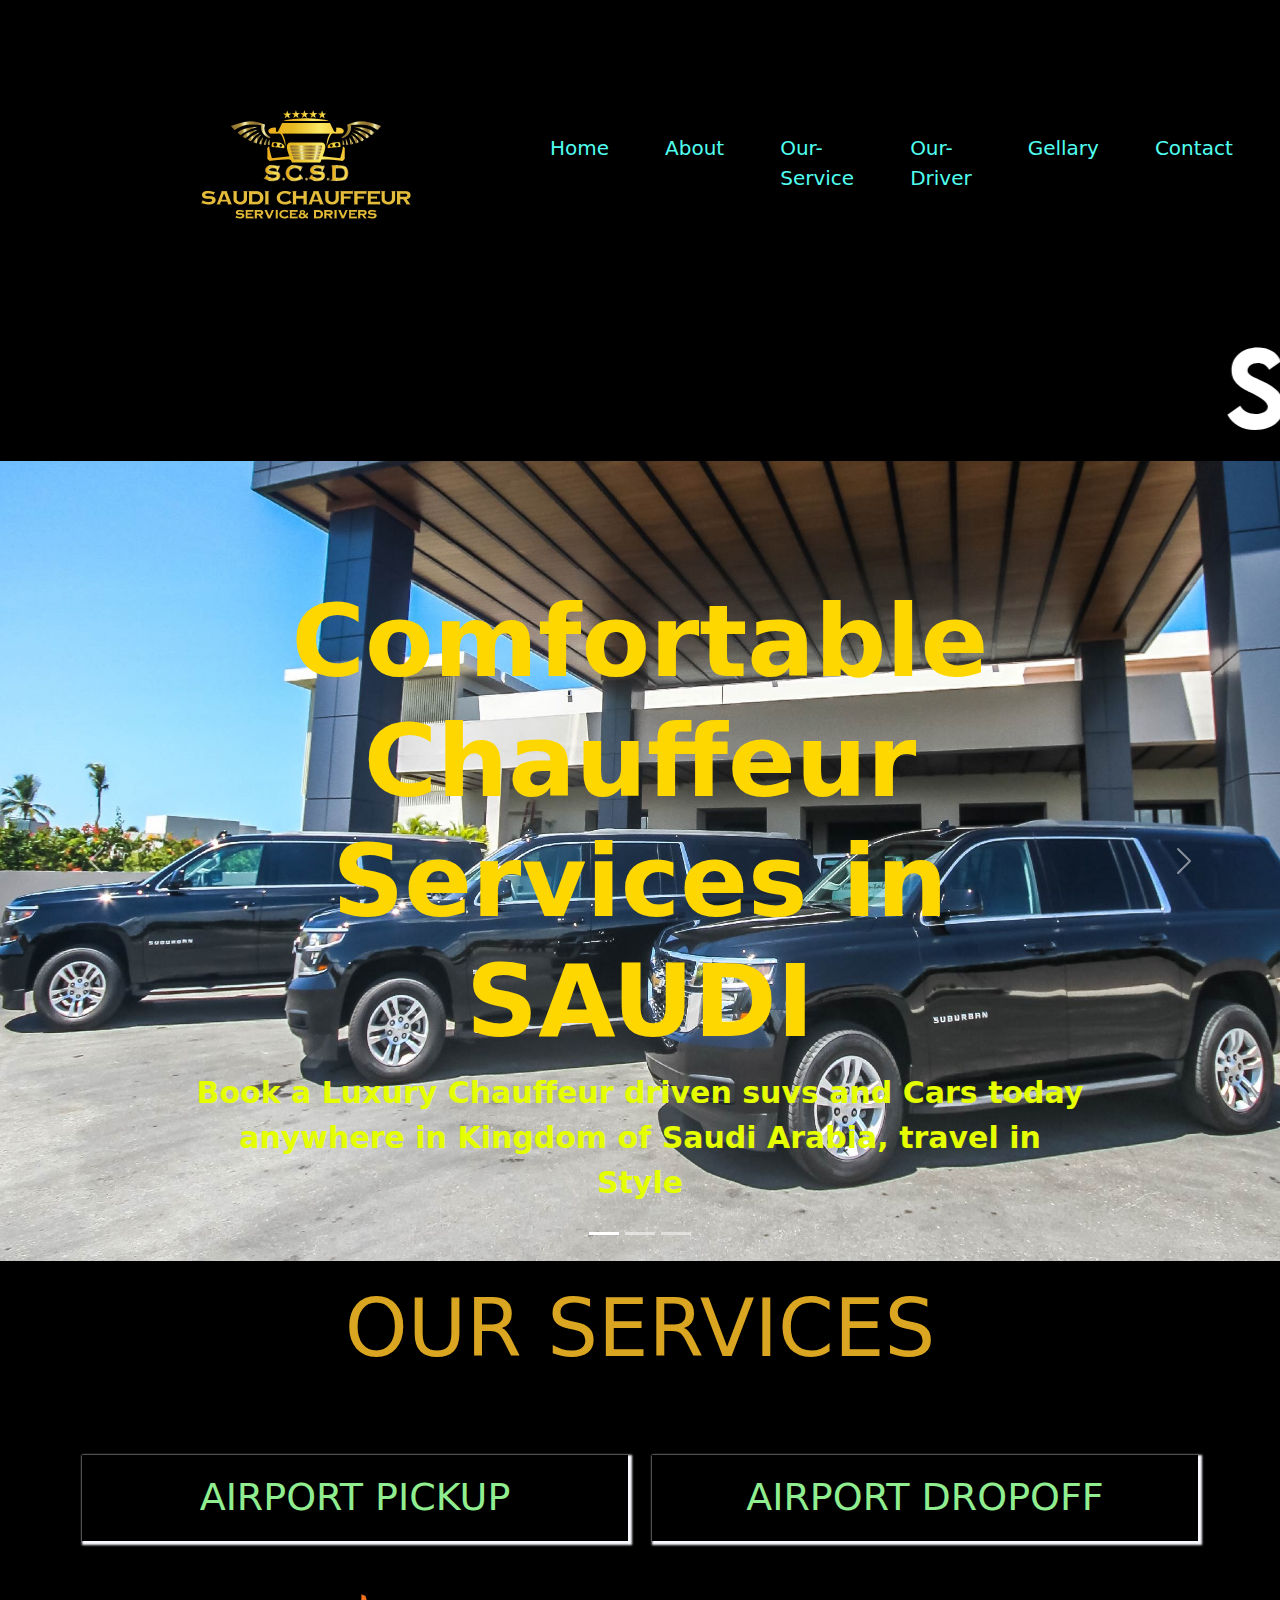
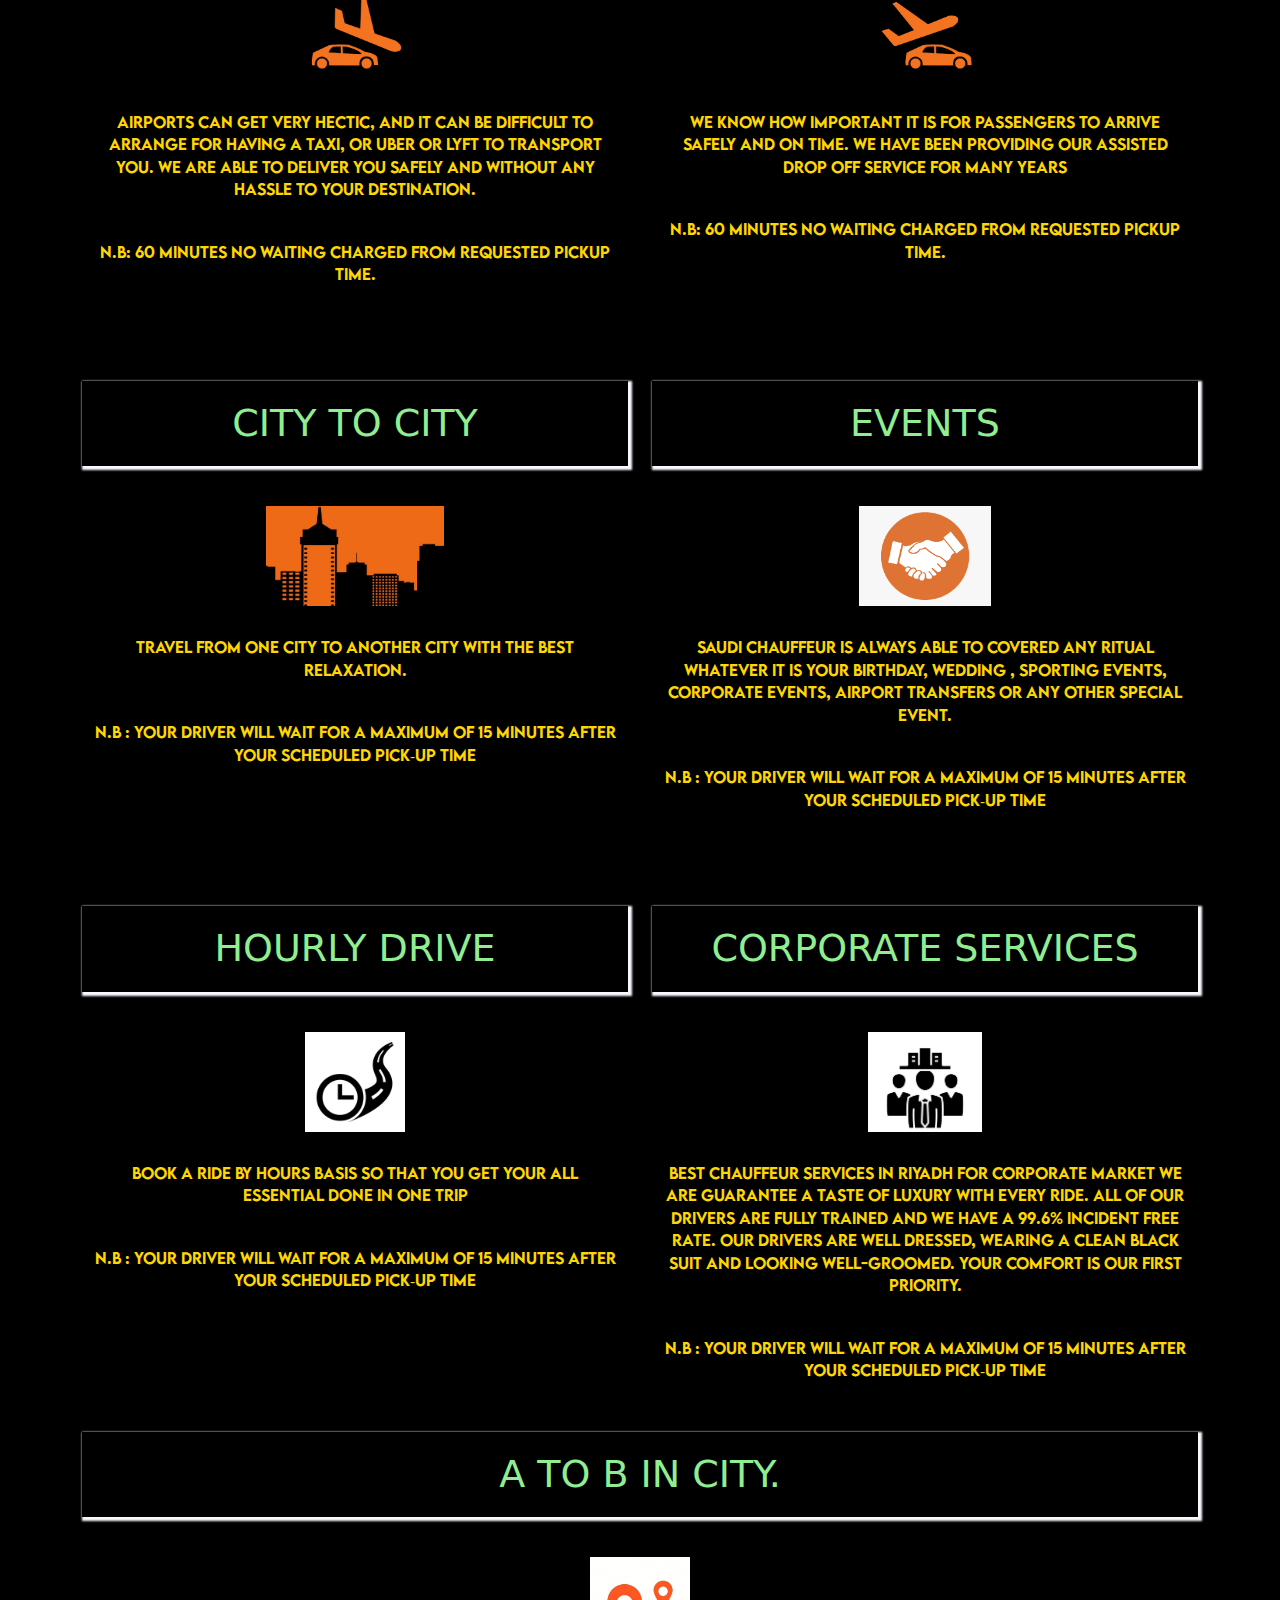
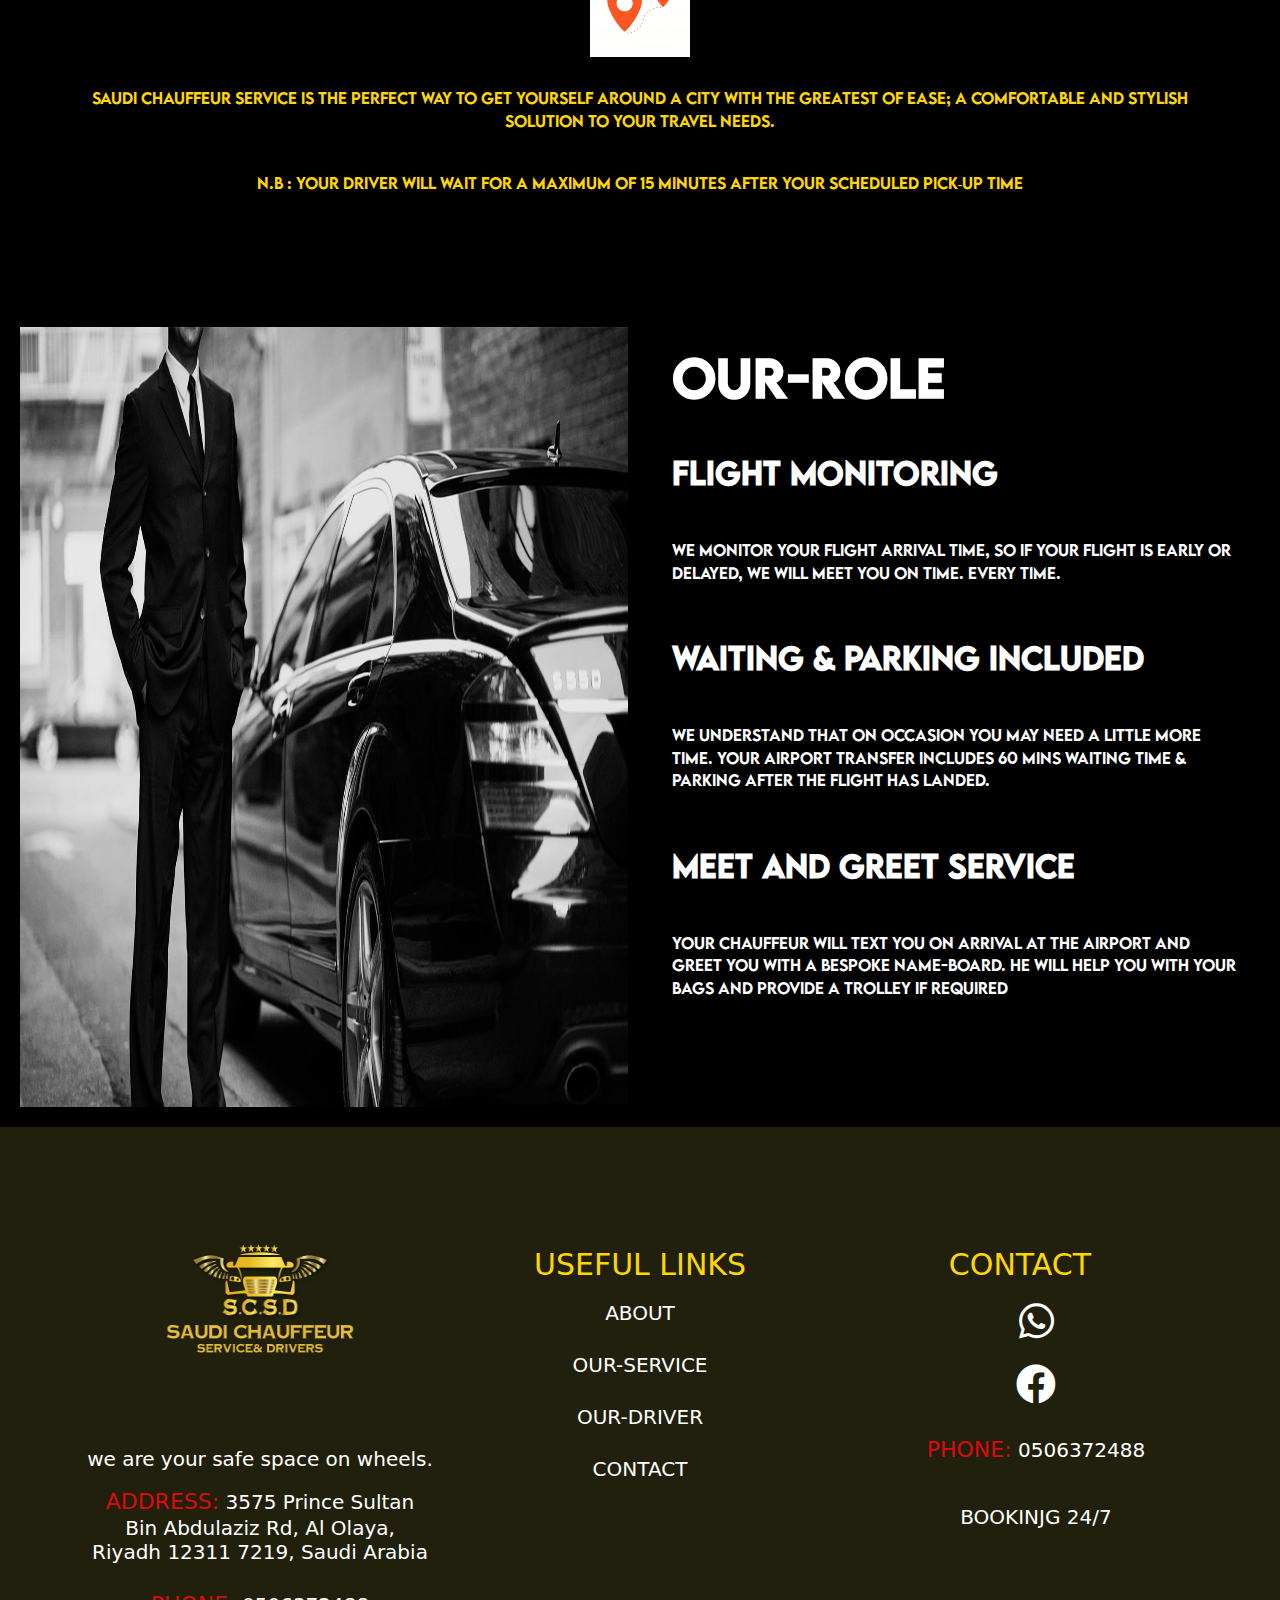
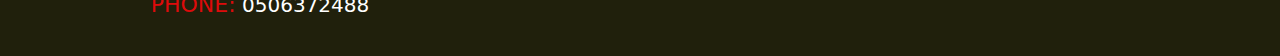
<file: index.html>
<!DOCTYPE html>
<html lang="en">
<head>
    <meta charset="UTF-8">
    <meta http-equiv="X-UA-Compatible" content="IE=edge">
    <meta name="viewport" content="width=device-width, initial-scale=1.0">
    <title>SAUDI CHAUFFEUR-HOME</title>

<!-- css -->

<link rel="stylesheet" href="css/all.min.css">
<link rel="stylesheet" href="css/bootstrap.min.css">
<link rel="stylesheet" href="css/font.css">
<link rel="stylesheet" href="css/slick.css">
<link rel="stylesheet" href="css/slick-theme.css">
<link rel="stylesheet" href="css/style.css">

</head>
<body class="page-1-body">
    
<div class="Section-one">

    <div class="container">

<div class="row">

<div class="col-lg-12">

<div class="section-one-design">

    <nav class="navbar navbar-expand-lg navbar-light ">
        <div class="container-fluid">
          <a class="navbar-brand" href="#"><img src="img/logo/saudi-chauffeur-service&-drivers. (1).png" alt=""></a>
          <button class="navbar-toggler" type="button" data-bs-toggle="collapse" data-bs-target="#navbarNav" aria-controls="navbarNav" aria-expanded="false" aria-label="Toggle navigation">
            <span class="navbar-toggler-icon"></span>
          </button>
          <div class="collapse navbar-collapse" id="navbarNav">
            <ul class="navbar-nav">
              <li class="nav-item">
                <a class="nav-link active" aria-current="page" href="index.html">Home</a>
              </li>
              <li class="nav-item">
                <a class="nav-link" href="about.html">About</a>
              </li>
              <li class="nav-item">
                <a class="nav-link" href="car-service.html">Our-Service</a>
              </li>
              <li class="nav-item">
                <a class="nav-link" href="driver-service.html">Our-Driver</a>
              </li>
              <li class="nav-item">
                <a class="nav-link" href="gelary.html">Gellary</a>
              </li>
              <li class="nav-item">
                <a class="nav-link" href="contact.html">Contact</a>
              </li>

              
            </ul>
          </div>
        </div>
      </nav>



</div>


</div>


</div>
</div>
</div>



<!-- section-1 end -->

<div class="topmdl">
    <marquee behavior="" direction=""><h1>SAUDI CHAUFFEUR SERVICE & DRIVERS</h1></marquee>

</div>

<!-- section-2 start -->


<!-- slider start -->

<div class="section-2 ">



 <div id="carouselExampleCaptions" class="carousel slide" data-bs-ride="carousel">
  <div class="carousel-indicators">
    <button type="button" data-bs-target="#carouselExampleCaptions" data-bs-slide-to="0" class="active" aria-current="true" aria-label="Slide 1"></button>
    <button type="button" data-bs-target="#carouselExampleCaptions" data-bs-slide-to="1" aria-label="Slide 2"></button>
    <button type="button" data-bs-target="#carouselExampleCaptions" data-bs-slide-to="2" aria-label="Slide 3"></button>
  </div>
  <div class="carousel-inner">
    <div class="carousel-item active">
      <img src="img/banner/newbnr.jpg" class="d-block w-100" alt="...">
      <div class="carousel-caption d-none d-md-block">
        <h5>Comfortable Chauffeur Services in SAUDI</h5>
        <p>Book a Luxury Chauffeur driven suvs and Cars today <br> anywhere in Kingdom of Saudi Arabia, travel in Style</p>
      </div>
    </div>
    <div class="carousel-item">
      <img src="img/banner/sliderbnr-2.png" class="d-block w-100" alt="...">
      <div class="carousel-caption d-none d-md-block">
        <h5>Comfortable Chauffeur Services in SAUDI</h5>
        <p>Book a Luxury Chauffeur driven suvs and Cars today <br> anywhere in Kingdom of Saudi Arabia, travel in Style</p>
      </div>
    </div>
    <div class="carousel-item">
      <img src="img/banner/sliderbnr-3.jpg" class="d-block w-100" alt="...">
      <div class="carousel-caption d-none d-md-block">
        <h5>Comfortable Chauffeur Services in SAUDI</h5>
        <p>Book a Luxury Chauffeur driven suvs and Cars today <br> anywhere in Kingdom of Saudi Arabia, travel in Style</p>
      </div>
    </div>


  </div>
  <button class="carousel-control-prev" type="button" data-bs-target="#carouselExampleCaptions" data-bs-slide="prev">
    <span class="carousel-control-prev-icon" aria-hidden="true"></span>
    <span class="visually-hidden">Previous</span>
  </button>
  <button class="carousel-control-next" type="button" data-bs-target="#carouselExampleCaptions" data-bs-slide="next">
    <span class="carousel-control-next-icon" aria-hidden="true"></span>
    <span class="visually-hidden">Next</span>
  </button>
</div>


</div>
<!-- slider end -->

<!-- section-2 end -->



<!-- sec-3 start -->

<div class="sec-3 text-center">

<div class="container">

  <div class="row">

<h2>Our Services</h2>


  <div class="col-lg-6 service-box">



    <h1>Airport pickup</h1>



    <div class="sec-3-dgn ">

      <img src="img/logo/airport-pickup.png" alt="">


    <p>Airports can get very hectic, and it can be difficult to arrange for having a taxi, or Uber or 
      Lyft to transport you. We are able to deliver you safely and without any hassle to your destination.</p>

      <p>N.B:  60 minutes no waiting charged from requested pickup time.</p>

     

    </div>
    </div>


    <div class="col-lg-6 service-box">
      
      <h1>Airport dropoff </h1>
      <div class="sec-3-dgn">
        <img src="img/logo/airport-dropoff.png" alt="">

      <p>we know how important it is for passengers to arrive safely and on time. We have been providing our 
        Assisted Drop Off Service for many years </p>

<p> N.B:  60 minutes no waiting charged from requested pickup time.</p>


  </div>
      </div>


      <div class="col-lg-6 service-box">
       
        <h1>city to city </h1>
        <div class="sec-3-dgn">
          <img src="img/logo/city-tocity.jpg" alt="">
        <p>Travel from one city to another city with the best relaxation. </p>

        <p>N.B : Your driver will wait for a maximum of 15 minutes after your scheduled pick‑up time</p>


    </div>
        </div>


        <div class="col-lg-6 service-box">
       
          <h1>events
          </h1>
          <div class="sec-3-dgn">
           
            <img src="img/logo/event-logo.png" alt="">
          <p>saudi chauffeur is always able to covered any Ritual whatever it is your birthday, wedding ,
             sporting events, corporate events, airport transfers or any other special event. </p>

             <p>N.B : Your driver will wait for a maximum of 15 minutes after your scheduled pick‑up time</p>

      </div>
          </div>
  

          <div class="col-lg-6 service-box">
       
            <h1>hourly drive
            </h1>
            <div class="sec-3-dgn">
              <img id="hrlylogo" src="img/logo/hourly-logo.png" alt="">
            <p>book a ride by hours basis so that you get your all essential done in one trip </p>
            <p>N.B : Your driver will wait for a maximum of 15 minutes after your scheduled pick‑up time</p>


        </div>
            </div>


            <div class="col-lg-6 service-box">
       
              <h1>Corporate services
              </h1>
              <div class="sec-3-dgn">
                <img src="img/logo/corporet-logo.jpg" alt="">
              <p>Best Chauffeur Services in Riyadh for Corporate Market we are guarantee a taste of luxury with every ride. 
                All of our drivers are fully trained and we have a 99.6% incident free rate. our drivers are well dressed,
                 wearing a clean black suit and looking well-groomed. your comfort is our first priority. </p>

                 <p>N.B : Your driver will wait for a maximum of 15 minutes after your scheduled pick‑up time</p>


          </div>
              </div>
  
              <div class="col-lg-12 service-box">
       
                <h1>A to B in city.
                </h1>
                <div class="sec-3-dgn">
                  <img src="img/logo/atob-logo.jpg" alt="">
                <p>saudi chauffeur service is the perfect way to get yourself around a city with 
                  the greatest of ease; a comfortable and stylish solution to your travel needs.</p>

              <p>N.B : Your driver will wait for a maximum of 15 minutes after your scheduled pick‑up time</p>



            </div>
                </div>



  </div>
</div>







</div>




<!-- sec-3 end -->


<!-- sec-4 start -->

<div class="sec-4">

<div class="row">

<div class="col-lg-6">

  <div class="sec-4-dgn">

<img src="img/banner/sec-2banner.jpg" alt="">

  </div>


</div>


<div class="col-lg-6">

  <div class="sec-4-dgn">

<h1>Our-Role</h1>
    
<!-- <p>saudi chauffeur delivers exceptional service and to serve and understand the needs of our clients is at the 
  very heart of our company. We are a team of highly experienced perfectionists, who strive for the best by helping you to stay free: free to focus on your busy life while being cared for by us.
</p> -->


<h2>FLIGHT MONITORING</h2>

<p>We monitor your flight arrival time, so if your flight is early or delayed, we will meet you on time. Every time.</p>

<h2>WAITING & PARKING INCLUDED</h2>

<p>We understand that on occasion you may need a little more time. 
  Your airport transfer includes 60 mins waiting time & parking after the flight has landed.</p>


<h2>MEET AND GREET SERVICE</h2>

<p>Your chauffeur will text you on arrival at the airport and greet you with
   a bespoke name-board. He will help you with your bags and provide a trolley if required</p>


  </div>


</div>

</div>
</div>

<!-- sec-4 end -->


<!-- sec-5 start -->

<div class="sec-5">

<div class="container">

<div class="row">

<div class="col-lg-4">

<div class="sec-5-dgn">

<img src="img/logo/saudi-chauffeur-service&-drivers. (1).png" alt="">

<h1>we are your safe space on wheels.</h1>

<h3><span>ADDRESS:</span> 3575 Prince Sultan Bin Abdulaziz Rd, Al Olaya, Riyadh 12311 7219, Saudi Arabia</h3>

<h3><span>PHONE:</span> 0506372488</h3>


</div>
</div>



<div class="col-lg-4">

  <div class="sec-5-dgn">
  
<h2>USEFUL LINKS</h2>



<h3><a href="about.html">ABOUT</a></h3>
<h3><a href="car-service.html">OUR-SERVICE</a></h3> 
<h3><a href="driver-service.html">OUR-DRIVER</a></h3>
<h3><a href="contact.html">CONTACT</a></h3>  

  </div>
  </div>


  <div class="col-lg-4">

    <div class="sec-5-dgn">
    
<h2>CONTACT</h2>


<ul>

  <li><a href=""><i class="fab fa-whatsapp"></i></a></li>
  
  <li><a href="https://www.facebook.com/saudichauffeurservice/"><i class="fab fa-facebook"></i></a></li>
  
  <li><h3><span>PHONE:</span> 0506372488</h3></li>
  
  <li>BOOKINJG 24/7</li>
  
  </ul>

    </div>
    </div>
  








</div>
</div>
</div>









<!-- sec-5 end -->










<!-- js -->

<script src="js/jquery-3.6.0.slim.min.js"></script>
<script src="js/bootstrap.bundle.min.js"></script>
<script src="js/slick.min.js"></script>
<script src="js/main.js"></script>



</body>
</html>
</file>
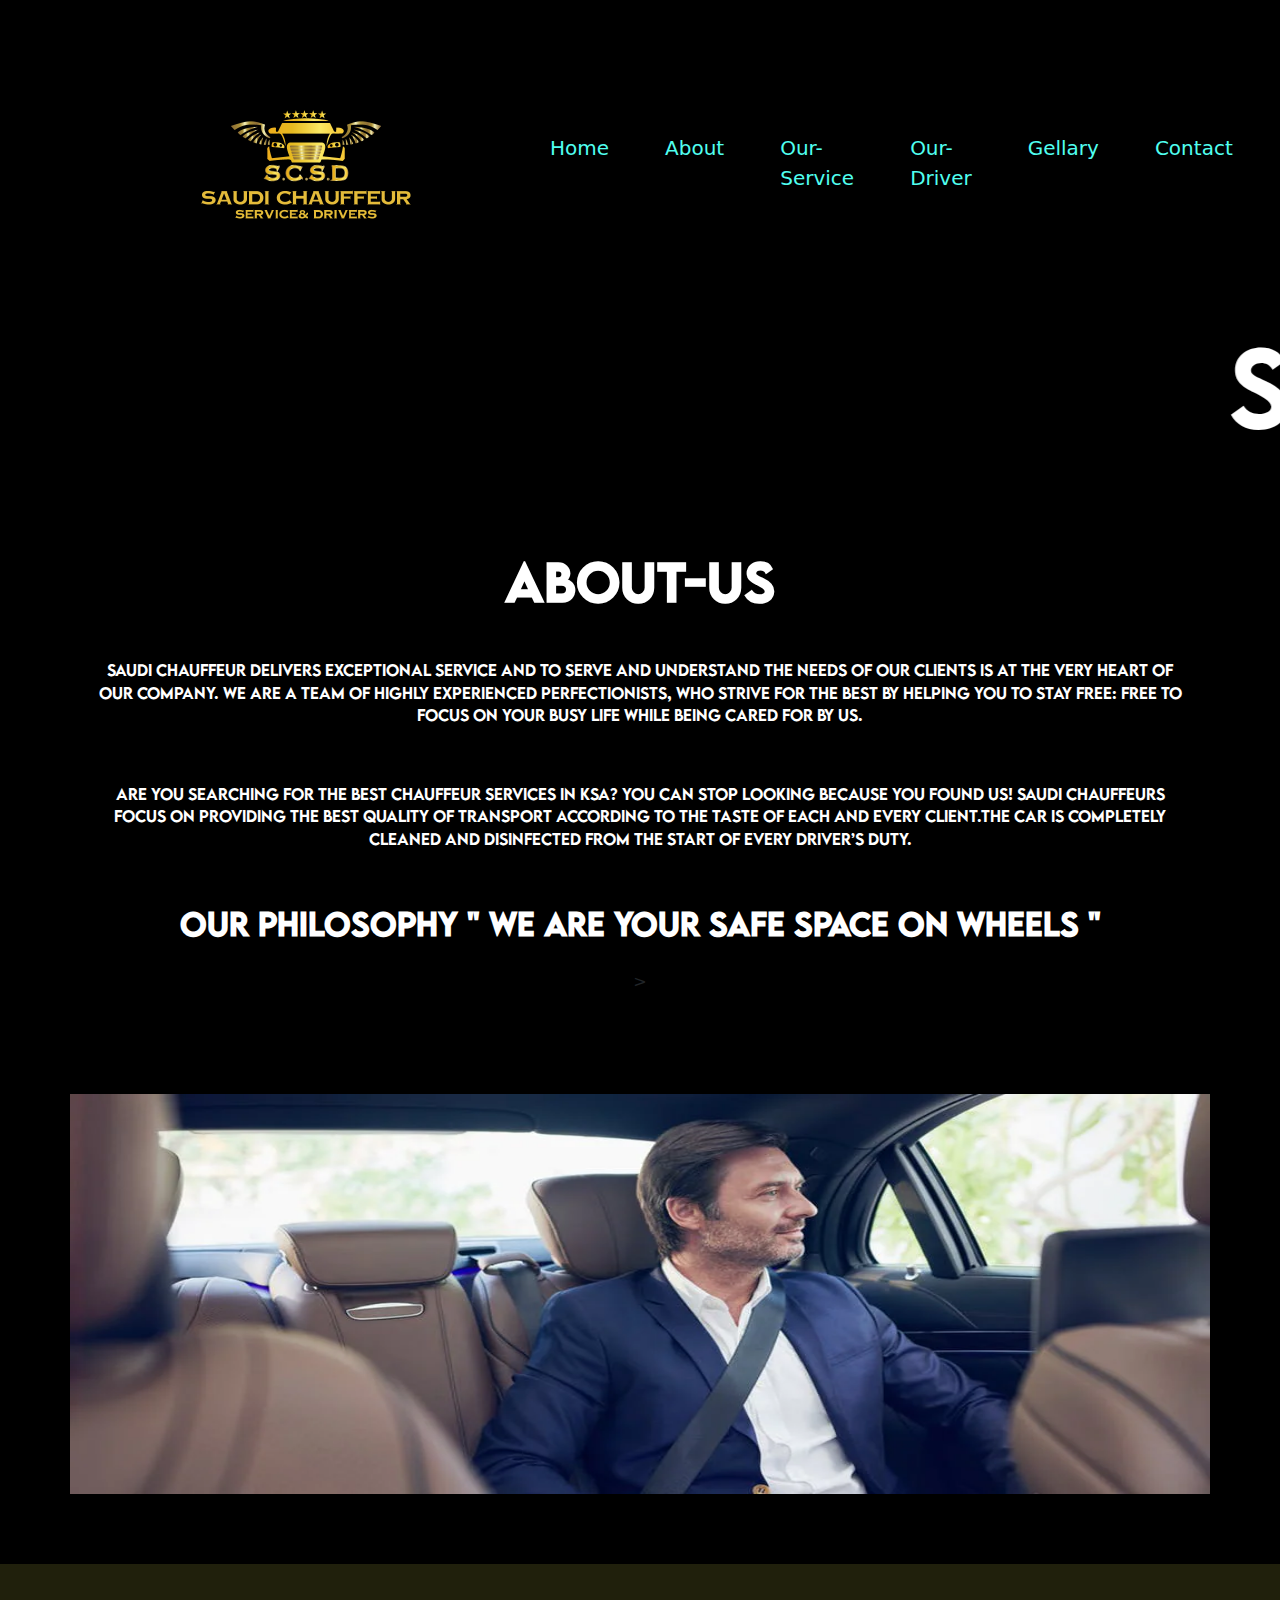
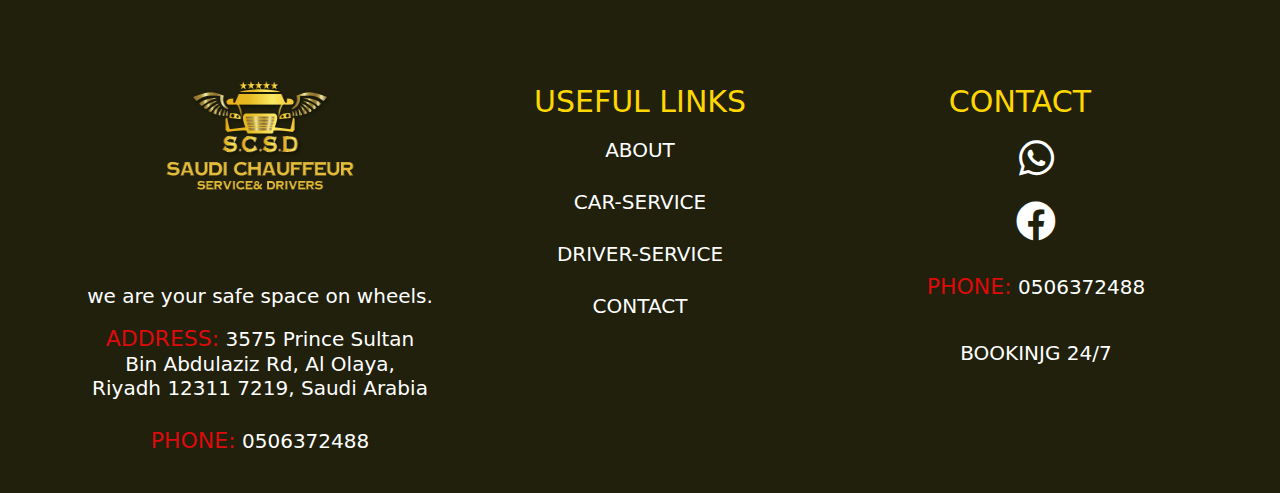
<file: about.html>
<!DOCTYPE html>
<html lang="en">
<head>
    <meta charset="UTF-8">
    <meta http-equiv="X-UA-Compatible" content="IE=edge">
    <meta name="viewport" content="width=device-width, initial-scale=1.0">
    <title>about</title>

<!-- css -->

<link rel="stylesheet" href="css/all.min.css">
<link rel="stylesheet" href="css/bootstrap.min.css">
<link rel="stylesheet" href="css/font.css">
<link rel="stylesheet" href="css/slick.css">
<link rel="stylesheet" href="css/slick-theme.css">
<link rel="stylesheet" href="css/style.css">

</head>
<body class="page-1-body">
    
<div class="Section-one">

    <div class="container">

<div class="row">

<div class="col-lg-12">

<div class="section-one-design">

    <nav class="navbar navbar-expand-lg navbar-light ">
        <div class="container-fluid">
          <a class="navbar-brand" href="#"><img src="img/logo/saudi-chauffeur-service&-drivers. (1).png" alt=""></a>
          <button class="navbar-toggler" type="button" data-bs-toggle="collapse" data-bs-target="#navbarNav" aria-controls="navbarNav" aria-expanded="false" aria-label="Toggle navigation">
            <span class="navbar-toggler-icon"></span>
          </button>
          <div class="collapse navbar-collapse" id="navbarNav">
            <ul class="navbar-nav">
              <li class="nav-item">
                <a class="nav-link active" aria-current="page" href="index.html">Home</a>
              </li>
              <li class="nav-item">
                <a class="nav-link" href="about.html">About</a>
              </li>
              <li class="nav-item">
                <a class="nav-link" href="car-service.html">Our-Service</a>
              </li>
              <li class="nav-item">
                <a class="nav-link" href="driver-service.html">Our-Driver</a>
              </li>
              <li class="nav-item">
                <a class="nav-link" href="gelary.html">Gellary</a>
              </li>
              <li class="nav-item">
                <a class="nav-link" href="contact.html">Contact</a>
              </li>

              
            </ul>
          </div>
        </div>
      </nav>



</div>


</div>


</div>
</div>
</div>



<!-- section-1 end -->

<div class="topmdl">
    <marquee behavior="" direction=""><h1>SAUDI CHAUFFEUR SERVICE & DRIVERS</h1></marquee>

</div>

<!-- sec-4 start -->

<div class="sec-4">

<div class="row">


<div class="col-lg-12 text-center">

  <div class="sec-4-dgn   about-page-design">


    <h1>ABOUT-US</h1>

    
<p>saudi chauffeur delivers exceptional service and to serve and understand the needs of our clients is at the 
  very heart of our company. We are a team of highly experienced perfectionists, who strive for the best by helping you to stay free: free to focus on your busy life while being cared for by us.
</p>

<p>are you searching for the best chauffeur services in KSA? You can stop looking because you found us! 
  saudi Chauffeurs focus on providing the best quality of transport according to the taste of each and every client.The car is completely cleaned and disinfected from the start of every driver’s duty. </p>

<h2>our philosophy " we are your safe space on wheels "</h2>>

  </div>


</div>

<div class="col-lg-12">

  <div class="sec-4-dgn about-page-design">

<img src="img/banner/bnr-4.webp" alt="">

  </div>


</div>






</div>
</div>

<!-- sec-4 end -->


<!-- sec-5 start -->

<div class="sec-5">

<div class="container">

<div class="row">

<div class="col-lg-4">

<div class="sec-5-dgn">

<img src="img/logo/saudi-chauffeur-service&-drivers. (1).png" alt="">

<h1>we are your safe space on wheels.</h1>

<h3><span>ADDRESS:</span> 3575 Prince Sultan Bin Abdulaziz Rd, Al Olaya, Riyadh 12311 7219, Saudi Arabia</h3>

<h3><span>PHONE:</span> 0506372488</h3>


</div>
</div>



<div class="col-lg-4">

  <div class="sec-5-dgn">
  
<h2>USEFUL LINKS</h2>



<h3><a href="about.html">ABOUT</a></h3>
<h3><a href="car-service.html">CAR-SERVICE</a></h3> 
<h3><a href="driver-service.html">DRIVER-SERVICE</a></h3>
<h3><a href="contact.html">CONTACT</a></h3>  

  </div>
  </div>


  <div class="col-lg-4">

    <div class="sec-5-dgn">
    
<h2>CONTACT</h2>


<ul>

<li><a href=""><i class="fab fa-whatsapp"></i></a></li>

<li><a href="https://www.facebook.com/saudichauffeurservice/"><i class="fab fa-facebook"></i></a></li>

<li><h3><span>PHONE:</span> 0506372488</h3></li>

<li>BOOKINJG 24/7</li>

</ul>

    </div>
    </div>
  








</div>
</div>
</div>









<!-- sec-5 end -->











<!-- js -->

<script src="js/jquery-3.6.0.slim.min.js"></script>
<script src="js/bootstrap.bundle.min.js"></script>
<script src="js/slick.min.js"></script>
<script src="js/main.js"></script>



</body>
</html>
</file>
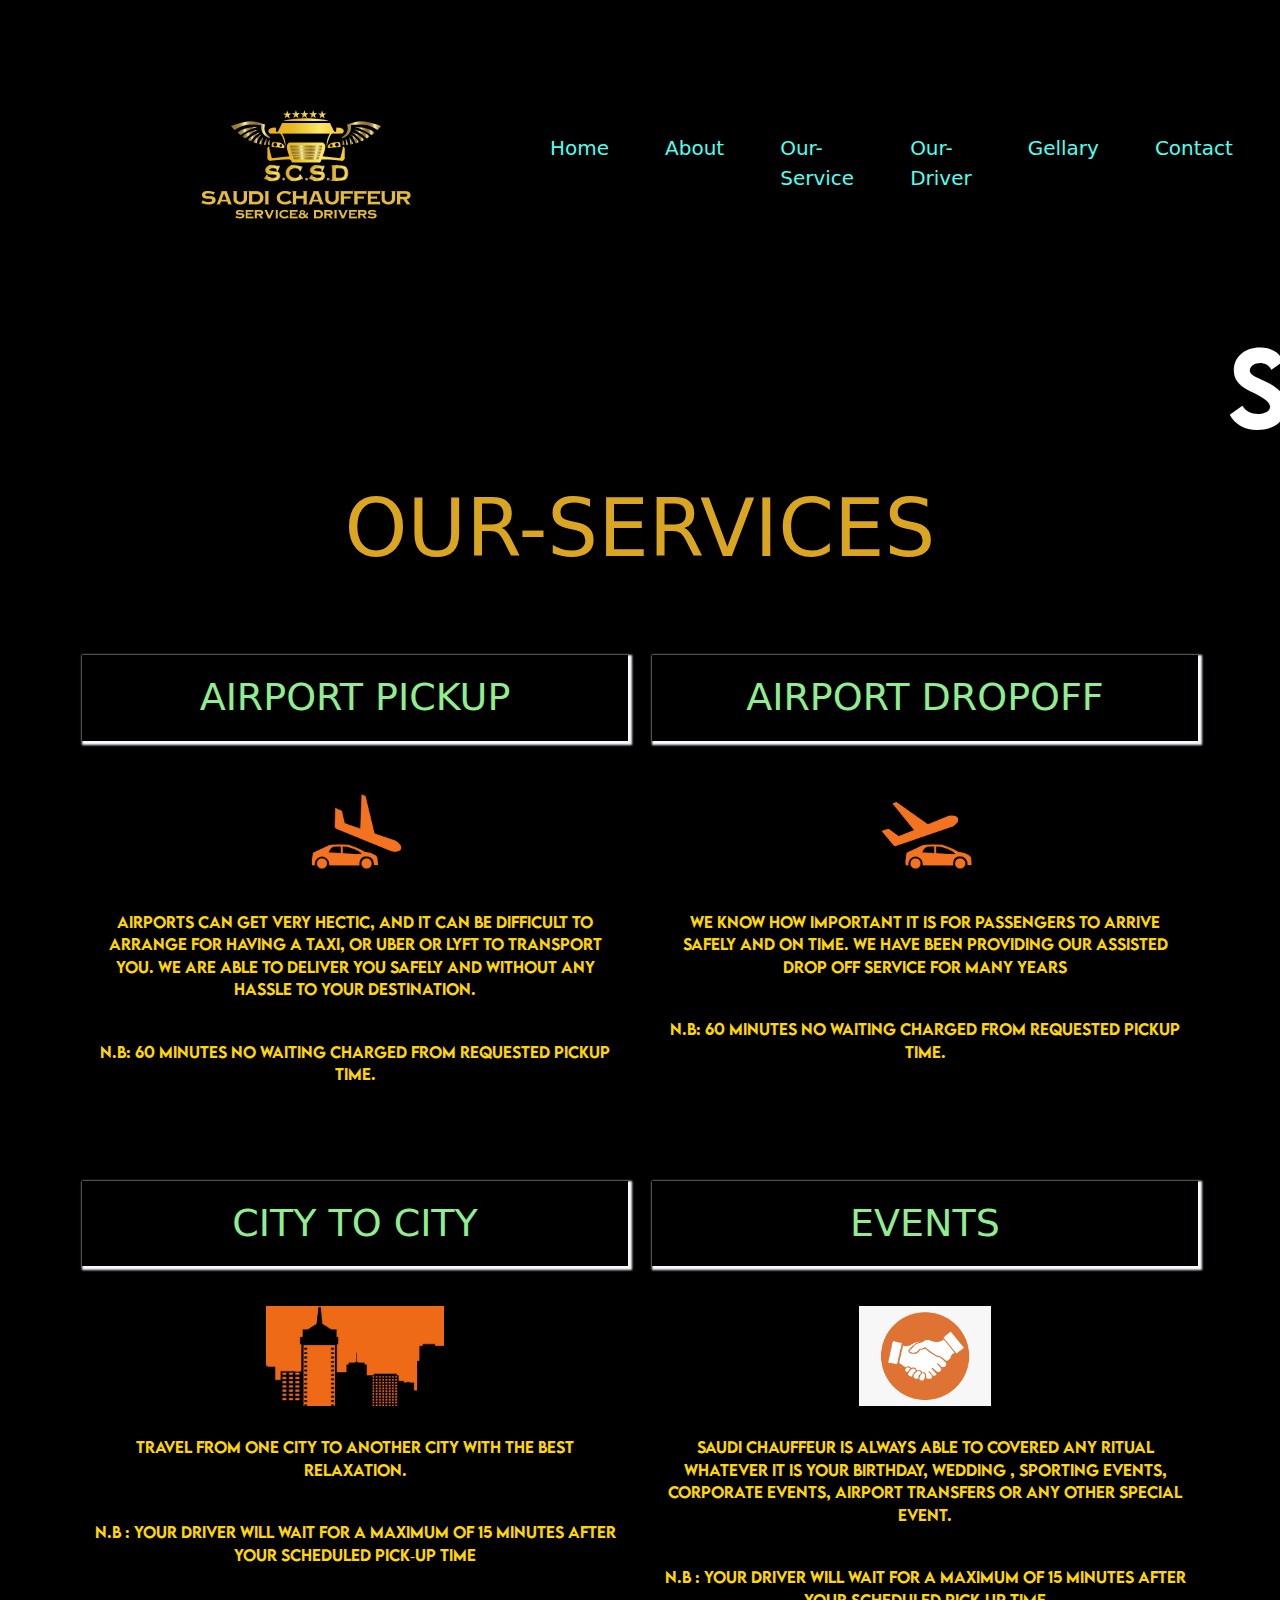
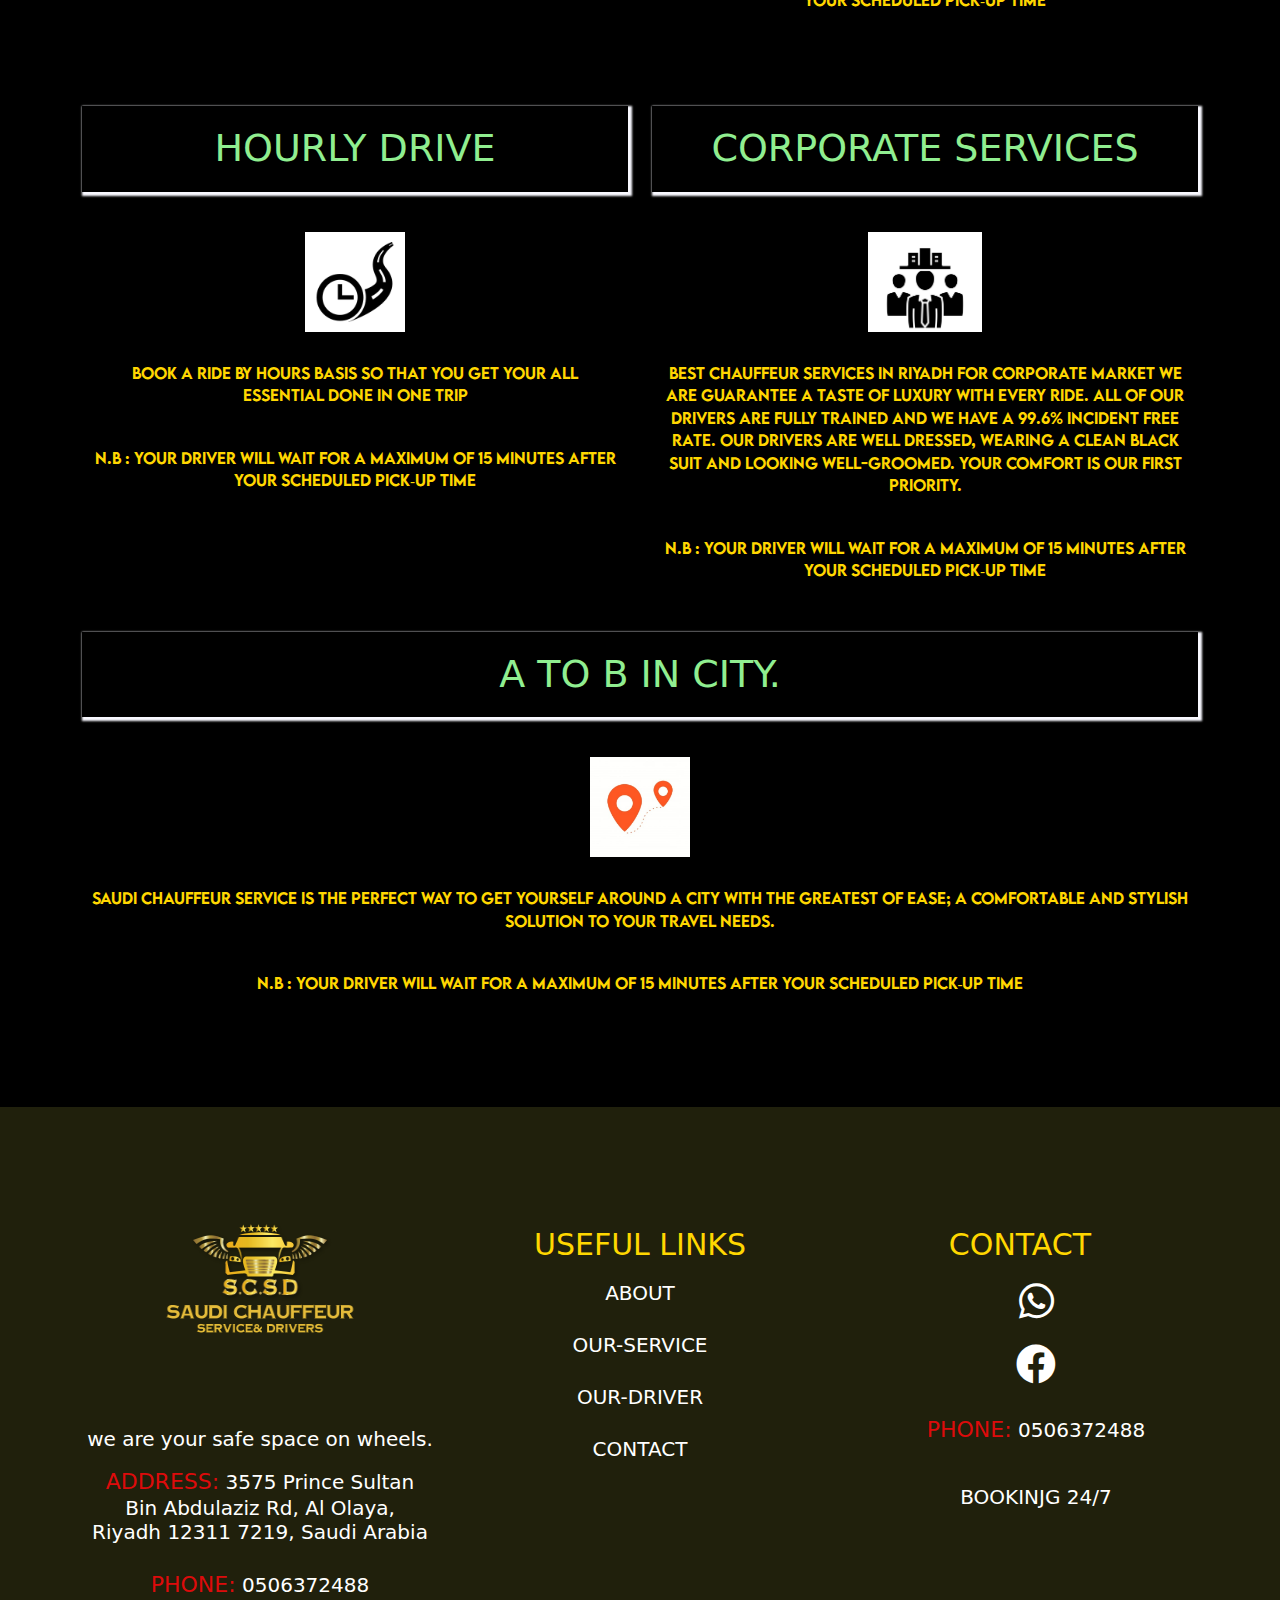
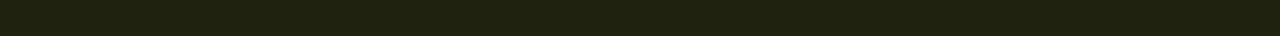
<file: car-service.html>
<!DOCTYPE html>
<html lang="en">
<head>
    <meta charset="UTF-8">
    <meta http-equiv="X-UA-Compatible" content="IE=edge">
    <meta name="viewport" content="width=device-width, initial-scale=1.0">
    <title>SAUDI CHAUFFEUR-CAR-SERVICE</title>

<!-- css -->

<link rel="stylesheet" href="css/all.min.css">
<link rel="stylesheet" href="css/bootstrap.min.css">
<link rel="stylesheet" href="css/font.css">
<link rel="stylesheet" href="css/slick.css">
<link rel="stylesheet" href="css/slick-theme.css">
<link rel="stylesheet" href="css/style.css">

</head>
<body class="page-1-body">
    
<div class="Section-one">

    <div class="container">

<div class="row">

<div class="col-lg-12">

<div class="section-one-design">

    <nav class="navbar navbar-expand-lg navbar-light ">
        <div class="container-fluid">
          <a class="navbar-brand" href="#"><img src="img/logo/saudi-chauffeur-service&-drivers. (1).png" alt=""></a>
          <button class="navbar-toggler" type="button" data-bs-toggle="collapse" data-bs-target="#navbarNav" aria-controls="navbarNav" aria-expanded="false" aria-label="Toggle navigation">
            <span class="navbar-toggler-icon"></span>
          </button>
          <div class="collapse navbar-collapse" id="navbarNav">
            <ul class="navbar-nav">
              <li class="nav-item">
                <a class="nav-link active" aria-current="page" href="index.html">Home</a>
              </li>
              <li class="nav-item">
                <a class="nav-link" href="about.html">About</a>
              </li>
              <li class="nav-item">
                <a class="nav-link" href="car-service.html">Our-Service</a>
              </li>
              <li class="nav-item">
                <a class="nav-link" href="driver-service.html">Our-Driver</a>
              </li>
              <li class="nav-item">
                <a class="nav-link" href="gelary.html">Gellary</a>
              </li>
              <li class="nav-item">
                <a class="nav-link" href="contact.html">Contact</a>
              </li>

              
            </ul>
          </div>
        </div>
      </nav>



</div>


</div>


</div>
</div>
</div>



<!-- section-1 end -->

<div class="topmdl">
    <marquee behavior="" direction=""><h1>SAUDI CHAUFFEUR SERVICE & DRIVERS</h1></marquee>

</div>





<!-- sec-3 start -->

<div class="sec-3 text-center">

<div class="container">

  <div class="row">

<h2>Our-Services</h2>


  <div class="col-lg-6 service-box">



    <h1>Airport pickup</h1>



    <div class="sec-3-dgn ">

      <img src="img/logo/airport-pickup.png" alt="">


    <p>Airports can get very hectic, and it can be difficult to arrange for having a taxi, or Uber or 
      Lyft to transport you. We are able to deliver you safely and without any hassle to your destination.</p>

      <p>N.B:  60 minutes no waiting charged from requested pickup time.</p>

     

    </div>
    </div>


    <div class="col-lg-6 service-box">
      
      <h1>Airport dropoff </h1>
      <div class="sec-3-dgn">
        <img src="img/logo/airport-dropoff.png" alt="">

      <p>we know how important it is for passengers to arrive safely and on time. We have been providing our 
        Assisted Drop Off Service for many years </p>

<p> N.B:  60 minutes no waiting charged from requested pickup time.</p>


  </div>
      </div>


      <div class="col-lg-6 service-box">
       
        <h1>city to city </h1>
        <div class="sec-3-dgn">
          <img src="img/logo/city-tocity.jpg" alt="">
        <p>Travel from one city to another city with the best relaxation. </p>
        <p>N.B : Your driver will wait for a maximum of 15 minutes after your scheduled pick‑up time</p>


    </div>
        </div>


        <div class="col-lg-6 service-box">
       
          <h1>events
          </h1>
          <div class="sec-3-dgn">
           
            <img src="img/logo/event-logo.png" alt="">
          <p>saudi chauffeur is always able to covered any Ritual whatever it is your birthday, wedding ,
             sporting events, corporate events, airport transfers or any other special event. </p>

             <p>N.B : Your driver will wait for a maximum of 15 minutes after your scheduled pick‑up time</p>


      </div>
          </div>
  

          <div class="col-lg-6 service-box">
       
            <h1>hourly drive
            </h1>
            <div class="sec-3-dgn">
              <img id="hrlylogo" src="img/logo/hourly-logo.png" alt="">
            <p>book a ride by hours basis so that you get your all essential done in one trip </p>

            <p>N.B : Your driver will wait for a maximum of 15 minutes after your scheduled pick‑up time</p>


        </div>
            </div>


            <div class="col-lg-6 service-box">
       
              <h1>Corporate services
              </h1>
              <div class="sec-3-dgn">
                <img src="img/logo/corporet-logo.jpg" alt="">
              <p>Best Chauffeur Services in Riyadh for Corporate Market we are guarantee a taste of luxury with every ride. 
                All of our drivers are fully trained and we have a 99.6% incident free rate. our drivers are well dressed,
                 wearing a clean black suit and looking well-groomed. your comfort is our first priority. </p>


                 <p>N.B : Your driver will wait for a maximum of 15 minutes after your scheduled pick‑up time</p>


          </div>
              </div>
  
              <div class="col-lg-12 service-box">
       
                <h1>A to B in city.
                </h1>
                <div class="sec-3-dgn">
                  <img src="img/logo/atob-logo.jpg" alt="">
                <p>saudi chauffeur service is the perfect way to get yourself around a city with 
                  the greatest of ease; a comfortable and stylish solution to your travel needs.</p>

              <p>N.B : Your driver will wait for a maximum of 15 minutes after your scheduled pick‑up time</p>



            </div>
                </div>



  </div>
</div>







</div>




<!-- sec-3 end -->



<!-- sec-5 start -->

<div class="sec-5">

<div class="container">

<div class="row">

<div class="col-lg-4">

<div class="sec-5-dgn">

<img src="img/logo/saudi-chauffeur-service&-drivers. (1).png" alt="">

<h1>we are your safe space on wheels.</h1>

<h3><span>ADDRESS:</span> 3575 Prince Sultan Bin Abdulaziz Rd, Al Olaya, Riyadh 12311 7219, Saudi Arabia</h3>

<h3><span>PHONE:</span> 0506372488</h3>


</div>
</div>



<div class="col-lg-4">

  <div class="sec-5-dgn">
  
<h2>USEFUL LINKS</h2>



<h3><a href="about.html">ABOUT</a></h3>
<h3><a href="car-service.html">OUR-SERVICE</a></h3> 
<h3><a href="driver-service.html">OUR-DRIVER</a></h3>
<h3><a href="contact.html">CONTACT</a></h3>  

  </div>
  </div>


  <div class="col-lg-4">

    <div class="sec-5-dgn">
    
<h2>CONTACT</h2>


<ul>

  <li><a href=""><i class="fab fa-whatsapp"></i></a></li>
  
  <li><a href="https://www.facebook.com/saudichauffeurservice/"><i class="fab fa-facebook"></i></a></li>
  
  <li><h3><span>PHONE:</span> 0506372488</h3></li>
  
  <li>BOOKINJG 24/7</li>
  
  </ul>

    </div>
    </div>
  


</div>
</div>
</div>



<!-- sec-5 end -->










<!-- js -->

<script src="js/jquery-3.6.0.slim.min.js"></script>
<script src="js/bootstrap.bundle.min.js"></script>
<script src="js/slick.min.js"></script>
<script src="js/main.js"></script>



</body>
</html>
</file>
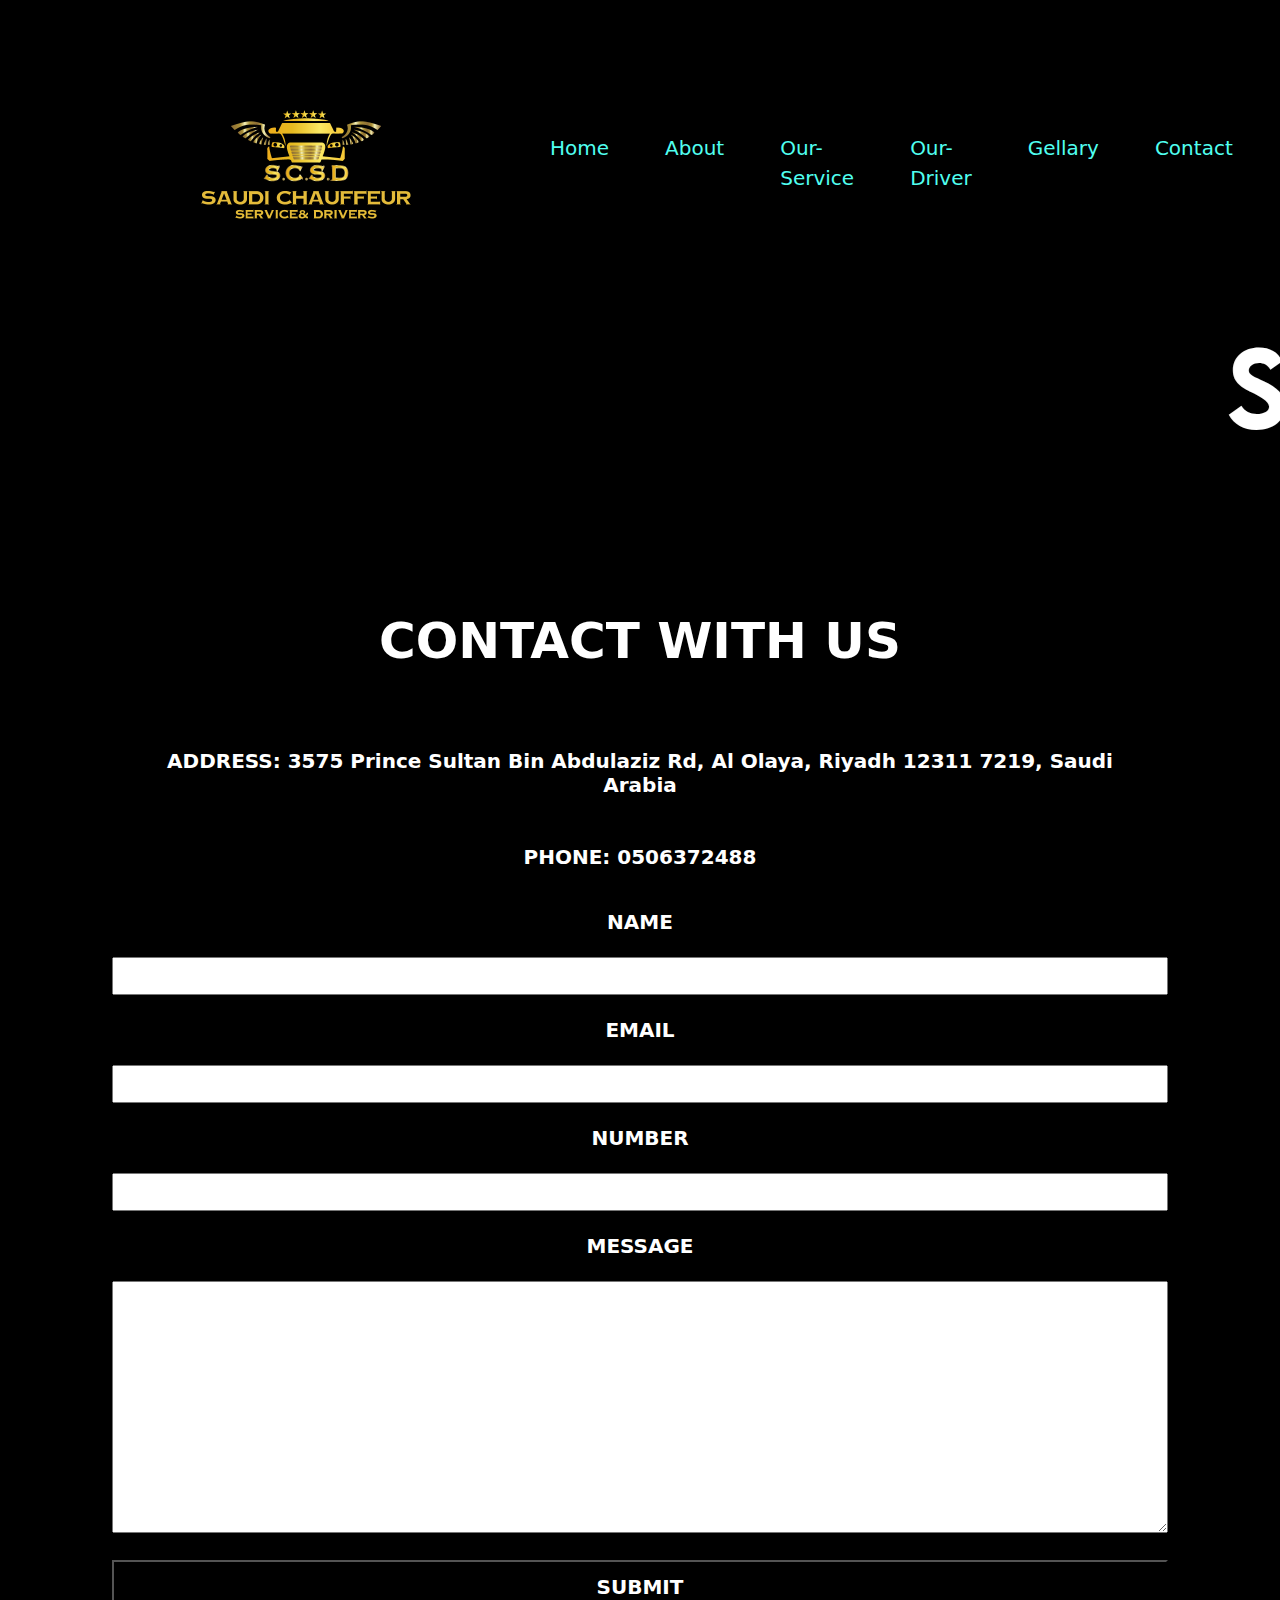
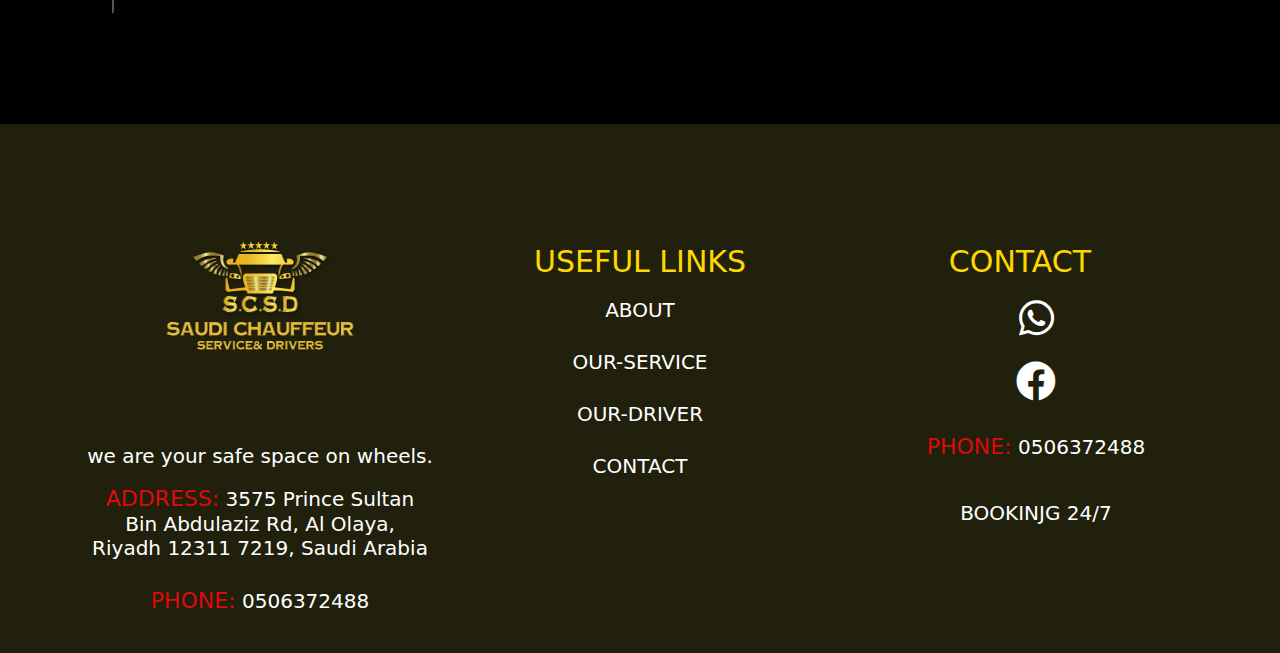
<file: contact.html>
<!DOCTYPE html>
<html lang="en">
<head>
    <meta charset="UTF-8">
    <meta http-equiv="X-UA-Compatible" content="IE=edge">
    <meta name="viewport" content="width=device-width, initial-scale=1.0">
    <title>contact</title>

<!-- css -->

<link rel="stylesheet" href="css/all.min.css">
<link rel="stylesheet" href="css/bootstrap.min.css">
<link rel="stylesheet" href="css/font.css">
<link rel="stylesheet" href="css/slick.css">
<link rel="stylesheet" href="css/slick-theme.css">
<link rel="stylesheet" href="css/style.css">

</head>
<body class="page-1-body">
    
<div class="Section-one">

    <div class="container">

<div class="row">

<div class="col-lg-12">

<div class="section-one-design">

    <nav class="navbar navbar-expand-lg navbar-light ">
        <div class="container-fluid">
          <a class="navbar-brand" href="#"><img src="img/logo/saudi-chauffeur-service&-drivers. (1).png" alt=""></a>
          <button class="navbar-toggler" type="button" data-bs-toggle="collapse" data-bs-target="#navbarNav" aria-controls="navbarNav" aria-expanded="false" aria-label="Toggle navigation">
            <span class="navbar-toggler-icon"></span>
          </button>
          <div class="collapse navbar-collapse" id="navbarNav">
            <ul class="navbar-nav">
              <li class="nav-item">
                <a class="nav-link active" aria-current="page" href="index.html">Home</a>
              </li>
              <li class="nav-item">
                <a class="nav-link" href="about.html">About</a>
              </li>
              <li class="nav-item">
                <a class="nav-link" href="car-service.html">Our-Service</a>
              </li>
              <li class="nav-item">
                <a class="nav-link" href="driver-service.html">Our-Driver</a>
              </li>
              <li class="nav-item">
                <a class="nav-link" href="gelary.html">Gellary</a>
              </li>
              <li class="nav-item">
                <a class="nav-link" href="contact.html">Contact</a>
              </li>

              
            </ul>
          </div>
        </div>
      </nav>



</div>


</div>


</div>
</div>
</div>



<!-- section-1 end -->

<div class="topmdl">
    <marquee behavior="" direction=""><h1>SAUDI CHAUFFEUR SERVICE & DRIVERS</h1></marquee>

</div>




<!-- contact page start -->

<div class="contact text-center">

<div class="container">

<div class="col-lg-12">

<h1>CONTACT WITH US</h1>

<h3><span>ADDRESS:</span> 3575 Prince Sultan Bin Abdulaziz Rd, Al Olaya, Riyadh 12311 7219, Saudi Arabia</h3>
<h3><span>PHONE:</span> 0506372488</h3>



<div class="contact-box">
    <label for="">NAME</label>
<input type="text">

</div>

<div class="contact-box">
    <label for="">EMAIL</label>
<input type="text">

</div>


<div class="contact-box">
    <label for="">NUMBER</label>
<input type="text">

</div>


<div class="contact-box">
    <label for="">MESSAGE</label>
<textarea name="" id="" cols="30" rows="10"></textarea>

</div>


<button>SUBMIT</button>



</div>



</div>
</div>







<!-- contact page end -->















<!-- sec-5 start -->

<div class="sec-5">

<div class="container">

<div class="row">

<div class="col-lg-4">

<div class="sec-5-dgn">

<img src="img/logo/saudi-chauffeur-service&-drivers. (1).png" alt="">

<h1>we are your safe space on wheels.</h1>
<h3><span>ADDRESS:</span> 3575 Prince Sultan Bin Abdulaziz Rd, Al Olaya, Riyadh 12311 7219, Saudi Arabia</h3>
<h3><span>PHONE:</span> 0506372488</h3>


</div>
</div>



<div class="col-lg-4">

  <div class="sec-5-dgn">
  
<h2>USEFUL LINKS</h2>



<h3><a href="about.html">ABOUT</a></h3>
<h3><a href="car-service.html">OUR-SERVICE</a></h3> 
<h3><a href="driver-service.html">OUR-DRIVER</a></h3>
<h3><a href="contact.html">CONTACT</a></h3>  

  </div>
  </div>


  <div class="col-lg-4">

    <div class="sec-5-dgn">
    
<h2>CONTACT</h2>


<ul>

  <li><a href=""><i class="fab fa-whatsapp"></i></a></li>
  
  <li><a href="https://www.facebook.com/saudichauffeurservice/"><i class="fab fa-facebook"></i></a></li>
  
  <li><h3><span>PHONE:</span> 0506372488</h3></li>
  
  <li>BOOKINJG 24/7</li>
  
  </ul>

    </div>
    </div>
  








</div>
</div>
</div>









<!-- sec-5 end -->











<!-- js -->

<script src="js/jquery-3.6.0.slim.min.js"></script>
<script src="js/bootstrap.bundle.min.js"></script>
<script src="js/slick.min.js"></script>
<script src="js/main.js"></script>



</body>
</html>
</file>
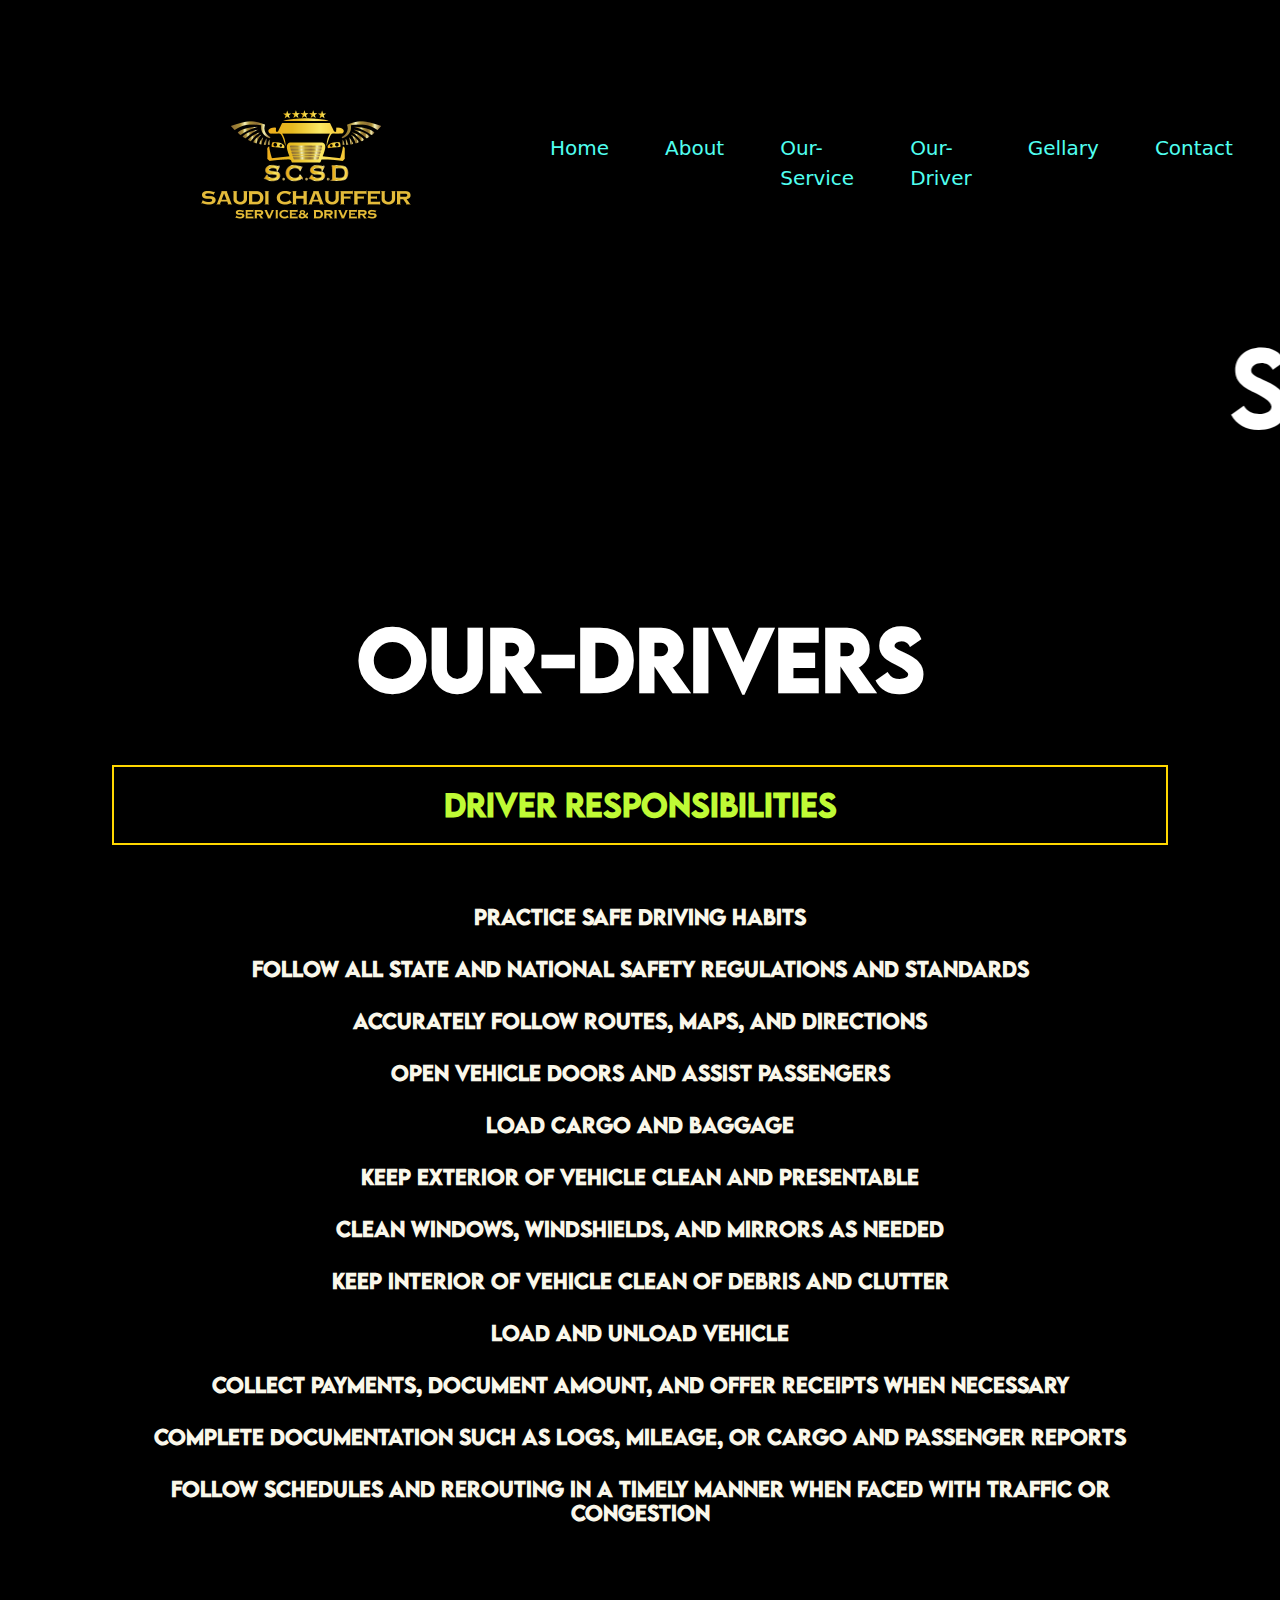
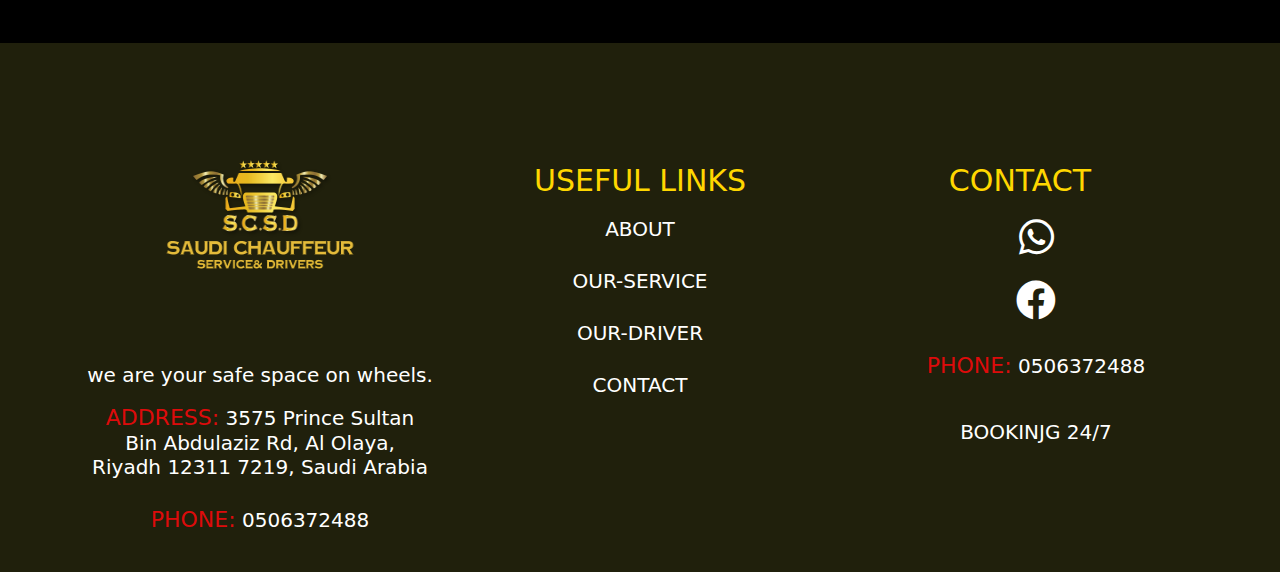
<file: driver-service.html>
<!DOCTYPE html>
<html lang="en">
<head>
    <meta charset="UTF-8">
    <meta http-equiv="X-UA-Compatible" content="IE=edge">
    <meta name="viewport" content="width=device-width, initial-scale=1.0">
    <title>SAUDI CHAUFFEUR-DRIVER-SERVICE</title>

<!-- css -->

<link rel="stylesheet" href="css/all.min.css">
<link rel="stylesheet" href="css/bootstrap.min.css">
<link rel="stylesheet" href="css/font.css">
<link rel="stylesheet" href="css/slick.css">
<link rel="stylesheet" href="css/slick-theme.css">
<link rel="stylesheet" href="css/style.css">

</head>
<body class="page-1-body">
    
<div class="Section-one">

    <div class="container">

<div class="row">

<div class="col-lg-12">

<div class="section-one-design">

    <nav class="navbar navbar-expand-lg navbar-light ">
        <div class="container-fluid">
          <a class="navbar-brand" href="#"><img src="img/logo/saudi-chauffeur-service&-drivers. (1).png" alt=""></a>
          <button class="navbar-toggler" type="button" data-bs-toggle="collapse" data-bs-target="#navbarNav" aria-controls="navbarNav" aria-expanded="false" aria-label="Toggle navigation">
            <span class="navbar-toggler-icon"></span>
          </button>
          <div class="collapse navbar-collapse" id="navbarNav">
            <ul class="navbar-nav">
              <li class="nav-item">
                <a class="nav-link active" aria-current="page" href="index.html">Home</a>
              </li>
              <li class="nav-item">
                <a class="nav-link" href="about.html">About</a>
              </li>
              <li class="nav-item">
                <a class="nav-link" href="car-service.html">Our-Service</a>
              </li>
              <li class="nav-item">
                <a class="nav-link" href="driver-service.html">Our-Driver</a>
              </li>
              <li class="nav-item">
                <a class="nav-link" href="gelary.html">Gellary</a>
              </li>
              <li class="nav-item">
                <a class="nav-link" href="contact.html">Contact</a>
              </li>

              
            </ul>
          </div>
        </div>
      </nav>



</div>


</div>


</div>
</div>
</div>



<!-- section-1 end -->

<div class="topmdl">
    <marquee behavior="" direction=""><h1>SAUDI CHAUFFEUR SERVICE & DRIVERS</h1></marquee>

</div>




<!-- driver service start -->

<div class="driver-service">
<div class="container">
<div class="row">

<div class="col-lg-12">

<h1>OUR-DRIVERS</h1>

<h2>Driver  Responsibilities</h2>

<h3>Practice safe driving habits</h3>

<h3>Follow all state and national safety regulations and standards</h3>

<h3>Accurately follow routes, maps, and directions</h3>

<h3>Open vehicle doors and assist passengers</h3>

<h3>Load cargo and baggage</h3>

<h3>Keep exterior of vehicle clean and presentable</h3>

<h3>Clean windows, windshields, and mirrors as needed</h3>

<h3>Keep interior of vehicle clean of debris and clutter</h3>

<h3>Load and unload vehicle</h3>

<h3>Collect payments, document amount, and offer receipts when necessary</h3>

<h3>Complete documentation such as logs, mileage, or cargo and passenger reports</h3>

<h3>Follow schedules and rerouting in a timely manner when faced with traffic or congestion</h3>









</div>




</div>
</div>
</div>





<!-- driver service end -->













<!-- sec-5 start -->

<div class="sec-5">

<div class="container">

<div class="row">

<div class="col-lg-4">

<div class="sec-5-dgn">

<img src="img/logo/saudi-chauffeur-service&-drivers. (1).png" alt="">

<h1>we are your safe space on wheels.</h1>

<h3><span>ADDRESS:</span> 3575 Prince Sultan Bin Abdulaziz Rd, Al Olaya, Riyadh 12311 7219, Saudi Arabia</h3>
<h3><span>PHONE:</span> 0506372488</h3>



</div>
</div>



<div class="col-lg-4">

  <div class="sec-5-dgn">
  
<h2>USEFUL LINKS</h2>



<h3><a href="about.html">ABOUT</a></h3>
<h3><a href="car-service.html">OUR-SERVICE</a></h3> 
<h3><a href="driver-service.html">OUR-DRIVER</a></h3>
<h3><a href="contact.html">CONTACT</a></h3>  

  </div>
  </div>


  <div class="col-lg-4">

    <div class="sec-5-dgn">
    
<h2>CONTACT</h2>


<ul>

  <li><a href=""><i class="fab fa-whatsapp"></i></a></li>
  
  <li><a href="https://www.facebook.com/saudichauffeurservice/"><i class="fab fa-facebook"></i></a></li>
  
  <li><h3><span>PHONE:</span> 0506372488</h3></li>
  
  <li>BOOKINJG 24/7</li>
  
  </ul>

    </div>
    </div>
  








</div>
</div>
</div>









<!-- sec-5 end -->










<!-- js -->

<script src="js/jquery-3.6.0.slim.min.js"></script>
<script src="js/bootstrap.bundle.min.js"></script>
<script src="js/slick.min.js"></script>
<script src="js/main.js"></script>



</body>
</html>
</file>
<file: css/font.css>
/* open sans font */

@font-face {
    font-family: LEMONMILK-Light;
    src: url(../webfonts/font/LEMONMILK-Light.otf);
  }

  @font-face {
    font-family: LEMONMILK-Medium;
    src: url(../webfonts/font/LEMONMILK-Medium.otf);
  }

  @font-face {
    font-family: Lobster-Regular;
    src: url(../webfonts/font/Lobster-Regular.ttf);
  }
</file>
<file: css/style.css>
.page-1-body{
    background-color: black;
}



/* sec-1 start */

.Section-one img{
    height: 300px;
    width: 400px;
    padding: 0px;
}

.Section-one .nav-link:hover{
    font-size: 20px;
    color: blueviolet !important;
    font-weight: 600;
    padding: 10px !important;
    margin: 20px;
   
}

.Section-one .nav-link{
   font-size: 20px;
    color: rgb(80, 255, 240) !important;
  text-transform: capitalize;
    /* border: 2px solid rgb(43, 220, 226); */
    margin: 20px;
    
     
}
.navbar-toggler-icon{
    color: blueviolet;
    background-color: white;
}

.sldrdesign img{
    width: 90%;
    height: 400px;
    margin-left: 20px;
}



/* sec-1 end */

.topmdl h1{
    font-size: 100px;
    color: white !important;
    font-family: LEMONMILK-Medium;
   

}


@media  (max-width: 576px) {
    .topmdl h1 {
        font-size: 30px;
    }
  }

/* sec-2 start */



.section-2 img{
    width: 100%;
    height: 800px;
}

.section-2 h5{
    font-size: 100px;
    color: gold;
    font-weight: 900;
}

.section-2 p{
    font-size: 30px;
    color: rgb(229, 255, 0);
    font-weight: 900;
}




/* sec-2 end */

/* sec-3 start */

.sec-3 {
    color: white !important;
    background-color: rgba(0, 0, 0, 0.507);
}

.sec-3 h2{
    
    font-size: 80px;
    color: goldenrod;
    text-transform: uppercase;
    padding: 20px;
    
}

@media only screen and (max-width: 600px) {
    .sec-3 h2{
        font-size: 50px;
        
    }
  }



.sec-3 h1{
    
    font-size: 38px;
    color: lightgreen !important;
    text-transform: uppercase;
    padding: 20px;
    box-shadow:  2px 2px 2px 2px ghostwhite;
    margin-bottom: 20px;
}

@media only screen and (max-width: 600px) {
    .sec-3 h1 {
        font-size: 20px;
        
    }
  }


.sec-3 p{
    
    font-size: 15px;
  
    text-transform: uppercase;
    padding: 10px;
    /* box-shadow:  2px 2px 2px 2px ghostwhite; */
    margin-top: 20px;
    font-family: LEMONMILK-Medium;
    
}

@media only screen and (max-width: 600px) {
    .sec-3 p {
        font-size: 12px;
        
        
    }
  }




.sec-3-dgn{
    width: 100%;
    height: 350px;
    margin-bottom: 20px;
    color: gold !important;}


 .sec-3-dgn:hover{
 
    box-shadow: 5px 5px 5px 5px rgb(241, 241, 237);
background-color: rgba(255, 235, 205, 0.178);
    height: 380px;
    color: white !important;
    


}

.sec-3-dgn .fa-plane-departure{
    font-size: 70px;
    padding: 20px;
}


.sec-3-dgn .fa-car-side{
    font-size: 70px;
    padding: 20px;
}





.service-box{
    margin-top: 50px;
}

.service-box img{
    height: 100px;
    margin-top: 20px;
}

#hrlylogo{
    background-color: white;
    padding: 10px;
}

/* sec-3 end */




/* sec-4 start */


.sec-4-dgn img{
    width: 100%;
    height: 780px;

}

.sec-4-dgn h1{
  font-size: 50px;
  color: white;
  font-weight: 900;
  font-family: LEMONMILK-Medium;
  padding: 20px;
    
}


@media only screen and (max-width: 600px) {
    .sec-4-dgn h1{
        font-size: 30px;
        
        
    }
  }



.sec-4-dgn h2{
    font-size: 30px;
    color: white;
    font-weight: 900;
    font-family: LEMONMILK-Medium;
    padding: 20px;
      
  }
  
  @media only screen and (max-width: 600px) {
    .sec-4-dgn h2{
        font-size: 20px;
        
        
    }
  }




.sec-4{
    padding: 20px;
}

.sec-4-dgn p{
    font-size: 15px;
    color: white;
    font-weight: 300;
    font-family: LEMONMILK-Medium;
    padding: 20px;
      
  }

  @media only screen and (max-width: 600px) {
    .sec-4-dgn p{
        font-size: 12px;
        
        
    }
  }


  
/* sec-4 end */

/* sec-5 start */

.sec-5{
    padding: 20px;
    background-color: rgba(42, 42, 16, 0.76);
}


.sec-5 a{
  text-decoration: none;
  color: white !important;
    }

.sec-5 h1{
    font-size: 20px;
    color: white !important;
    text-align: center;
    
    }
    

.sec-5 h2{
padding-top: 100px;
font-size: 30px;
color: gold !important;
text-align: center;
}

.sec-5 h3{
    padding: 10px;
    font-size: 20px;
    color: white !important;
    text-align: center;
    
    }
.sec-5 h3 a:hover{
    
        color: gold !important;
    }

    .sec-5 h3 span{
       
        font-size: 22px;
        color: rgb(221, 11, 11) !important;
        text-align: center;
        
        }


.sec-5-dgn img{
    padding: 0px;
    margin: 0px;
    height: 300px;
    width: 100%;
}

.sec-5 ul li{
    padding: 10px;
    font-size: 20px;
    color: white !important;
    text-align: center;
    list-style: none;
    
    }


.fa-whatsapp{
    font-size: 40px;
    
    color: white;
    text-align: center;
}

.fa-facebook{
    font-size: 40px;
    color: white;
    text-align: center;
}

/* sec-5 end */

/* about page start */

.about-page-design{
    padding: 50px;
}

.about-page-design img{
    width: 100%;
    height: 400px;
}



/* about page end */





/* gallery start */


.animation-design{
    padding-top: 100px;
    padding-bottom: 100px;
    
    }




    .content-dgn-6{
        padding-top: 100px;
    padding-bottom: 100px;
    width: 100%;
    background-color: rgba(7, 58, 54, 0.801);
    border-radius: 10px;
    }

    .content-dgn-6 h1{
        font-size: 40px;
    color: white;
    font-family: Oswald-Bold;
 
    }

    @media only screen and (max-width: 600px) {
        .content-dgn-6 h1 {
            font-size: 20px;
            padding: 10px;
        }
      }
    
    

.content-design-6.btn{
    padding-bottom: 50px;
}

.content-dgn-6 .btn a{
    text-decoration: none;
    color: green ;
    width: 200px;
    font-size: 30px;
    border: 3px solid green;
    background-color: white;
    border-radius: 10px;
    font-family: Oswald-SemiBold;
    padding: 10px 10px;
    text-transform: uppercase;
    transition: all 0.5s linear;
    -webkit-transition: all 0.5s linear;
    -moz-transition: all 0.5s linear;
    -o-transition: all 0.5s linear;
    -ms-transition: all 0.5s linear;
     text-transform: uppercase;
    
}

.content-dgn-6 .btn a:hover{
    color: white;
    background-color: green;
}



.content-dgn-6 .fa-facebook{font-size: 40px; color: green; margin: 20px 20px; }

.content-dgn-6 .fa-facebook:hover{color: white;}

.content-dgn-6 .fa-twitter{font-size: 40px; color: green; margin: 20px 20px;}

.content-dgn-6 .fa-twitter:hover{color: white;}






.animation-design img{ height: 150px; 
    width: 500px;
    height: 300px;
border-radius: 20px;
margin-top: 100px;
box-shadow: 3px 3px 3px 3px rgb(226, 127, 127);

}

@media only screen and (max-width: 600px) {
    .animation-design img {
        width: 200px;
        height: 200px;
    }
  }



.animation-design h2{
    font-size: 30px;
    color: green;
    font-family: Oswald-SemiBold;

}

.animation-design p{
    font-size: 20px;
    color: black;
    font-family: Oswald-Medium;
}




.animation-design .btn-2 a{
    text-decoration: none;
    color: green ;
    width: 200px;
    font-size: 10px;
    border: 3px solid green;
    background-color: white;
    border-radius: 10px;
    font-family: Oswald-SemiBold;
    padding: 10px 10px;
    text-transform: uppercase;
    transition: all 0.5s linear;
    -webkit-transition: all 0.5s linear;
    -moz-transition: all 0.5s linear;
    -o-transition: all 0.5s linear;
    -ms-transition: all 0.5s linear;
    
    
}

.animation-design .btn-2 a:hover{
    color: white;
    background-color: green;
}

.gallery-page{
    background-color: black;
} 






.bigbox{display: flex; justify-content: space-around; }


.box1{height: 330px; width: 330px;  border-radius: 10px;}

.box2{height: 330px; width: 330px;  border-radius: 10px;}



    .bigbox2{display: flex; justify-content: space-around; }


    .box3{height: 330px; width: 330px;  border-radius: 10px;}
    
    .box4{height: 330px; width: 330px;  border-radius: 10px;}
    

    .bigbox3{display: flex; justify-content: space-around; }


    .box5{height: 330px; width: 330px;  border-radius: 10px;}
    
    .box6{height: 330px; width: 330px;  border-radius: 10px;}
    


    .bigbox4{display: flex; justify-content: space-around; }


    .box7{height: 330px; width: 330px;  border-radius: 10px;}
    
    .box8{height: 330px; width: 330px;  border-radius: 10px;}
    

    .bigbox5{display: flex; justify-content: space-around; }


    .box9{height: 330px; width: 330px;  border-radius: 10px;}
    
    .box10{height: 330px; width: 330px;  border-radius: 10px;}
    


    .bigbox6{display: flex; justify-content: space-around; }


    .box11{height: 330px; width: 330px;  border-radius: 10px;}
    
    .box12{height: 330px; width: 330px;  border-radius: 10px;}
    

    .bigbox7{display: flex; justify-content: space-around; }


    .box13{height: 330px; width: 330px;  border-radius: 10px;}
    
    .box14{height: 330px; width: 330px;  border-radius: 10px;}

    
    .bigbox8{display: flex; justify-content: space-around;  }


    .box15{height: 330px; width: 330px;  border-radius: 10px;}
    
    .box16{height: 330px; width: 330px;  border-radius: 10px;}
    

/* gallery end */


/* contact pagen start */

.contact{
    padding: 100px;
    color: white !important;
}


.contact h1{
    font-size: 50px;
    font-weight: 600;
    padding: 50px;
}

@media only screen and (max-width: 600px) {
    .contact h1 {
        font-size: 25px;
        padding: 10px;
    }
  }

  .contact h3{
    font-size: 20px;
    font-weight: 600;
    padding: 20px;
}



.contact label{
    font-size: 20px;
    font-weight: 600;
    padding: 10px;
}


.contact input{
   margin-top: 10px;
   margin-bottom: 10px;
   width: 100%;
   padding: 5px;
}

.contact textarea{
    margin-top: 10px;
    margin-bottom: 10px;
    width: 100%;
    padding: 5px;
 }
 

 .contact button{
    margin-top: 10px;
    margin-bottom: 10px;
    width: 100%;
    padding: 10px;
    background-color: transparent;
    color: white;
    font-size: 20px;
    font-weight: 600;
 }
 

 .contact button:hover{
   
    background-color: white;
    color: black;
    
 }
 

/* contact page end */


/* driver service start */

.driver-service{
    padding: 100px;
   
}



.driver-service h1{
    font-size: 80px;
    text-align: center;
    font-family: LEMONMILK-Medium;
    font-weight: 900;
    padding: 50px;
    color: white;
}


@media only screen and (max-width: 600px) {
    .driver-service h1 {
        font-size: 40px;
        padding: 10px;
    }
  }


.driver-service h2{
    font-size: 30px;
    text-align: center;
    font-family: LEMONMILK-Medium;
    font-weight: 900;
    padding: 20px;
    color: rgb(191, 250, 53) !important;
    border: 2px solid gold;
    margin-bottom: 50px;
}


@media only screen and (max-width: 600px) {
    .driver-service h2 {
        font-size: 20px;
        padding: 10px;
    }
  }




.driver-service h3{
    font-size: 20px;
    text-align: center;
    font-family: LEMONMILK-Medium;
    font-weight: 600;
    padding: 10px;
    color: rgb(250, 247, 234) !important;
   
}

@media only screen and (max-width: 600px) {
    .driver-service h3 {
        font-size: 15px;
        padding: 20px 10px;
    }
  }





/* driver service end */
</file>
